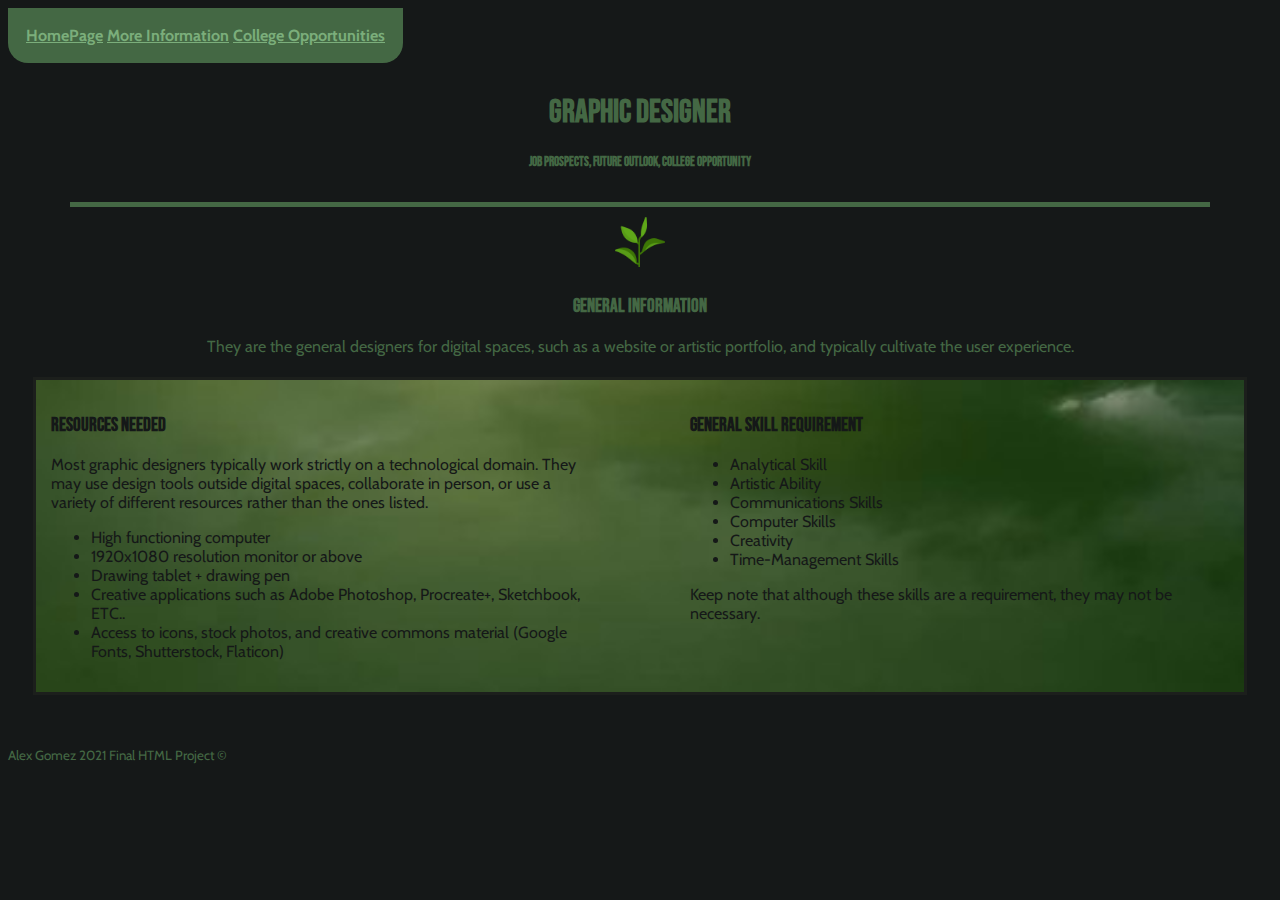
<file: index.html>
<!DOCTYPE html>

<html>
    <head>
        <title>Final Project-Homepage</title>
        <link rel="icon" href="sick rock.png" type="image/x-icon">
        <meta charset="UTF-8">
        <meta name="viewport" content="width=device-width, initial-scale=1.0">
        <link href="style.css" rel="stylesheet" type="text/css"/>
       
    </head>
    <body>
        
        <div class="navbar">
            <a href="index.html">HomePage</a>
            <a href="page2.html">More Information</a>
            <a href="page3.html">College Opportunities</a>
        </div>
        <div id="hpheader" class="titlegroup">
            <h1 class="titlegroup">Graphic Designer</h1>
            <h5 class="titlegroup">Job prospects, Future outlook, College opportunity</h5>
        </div>
        
        <center><img src="hpheadericon.png" id="headericon" alt="greenicon"></center>
        
        <div id="hpmaininfo">
            <h3 class="titlegroup">General Information</h3>
            <p>They are the general designers for digital spaces, such as a website or artistic portfolio, and typically cultivate the user experience.</p>
        </div>
        
        <div id="hpsection">
            <div>
                <h3 class="titlegroup">Resources Needed</h3>
                <p>Most graphic designers typically work strictly on a technological domain. They may use design tools outside digital spaces, collaborate in person, or use a variety of different resources rather than the ones listed.</p>
                <ul>
                    <li>High functioning computer</li>
                    <li>1920x1080 resolution monitor or above</li>
                    <li>Drawing tablet + drawing pen</li>
                    <li>Creative applications such as Adobe Photoshop, Procreate+, Sketchbook, ETC..</li>
                    <li>Access to icons, stock photos, and creative commons material (Google Fonts, Shutterstock, Flaticon) </li>
                </ul>
            </div>
            <div>
                <h3 class="titlegroup">General Skill Requirement</h3>
                <ul>
                    <li>Analytical Skill</li>
                    <li>Artistic Ability</li>
                    <li>Communications Skills</li>
                    
                    <li>Computer Skills</li>
                    <li>Creativity</li>
                    <li>Time-Management Skills</li>
                </ul>
                <p>Keep note that although these skills are a requirement, they may not be necessary.</p>
            </div>
        </div>
        
        <footer>
            <small>Alex Gomez 2021 Final HTML Project &copy;</small>
        </footer>
    </body>
</html>
</file>
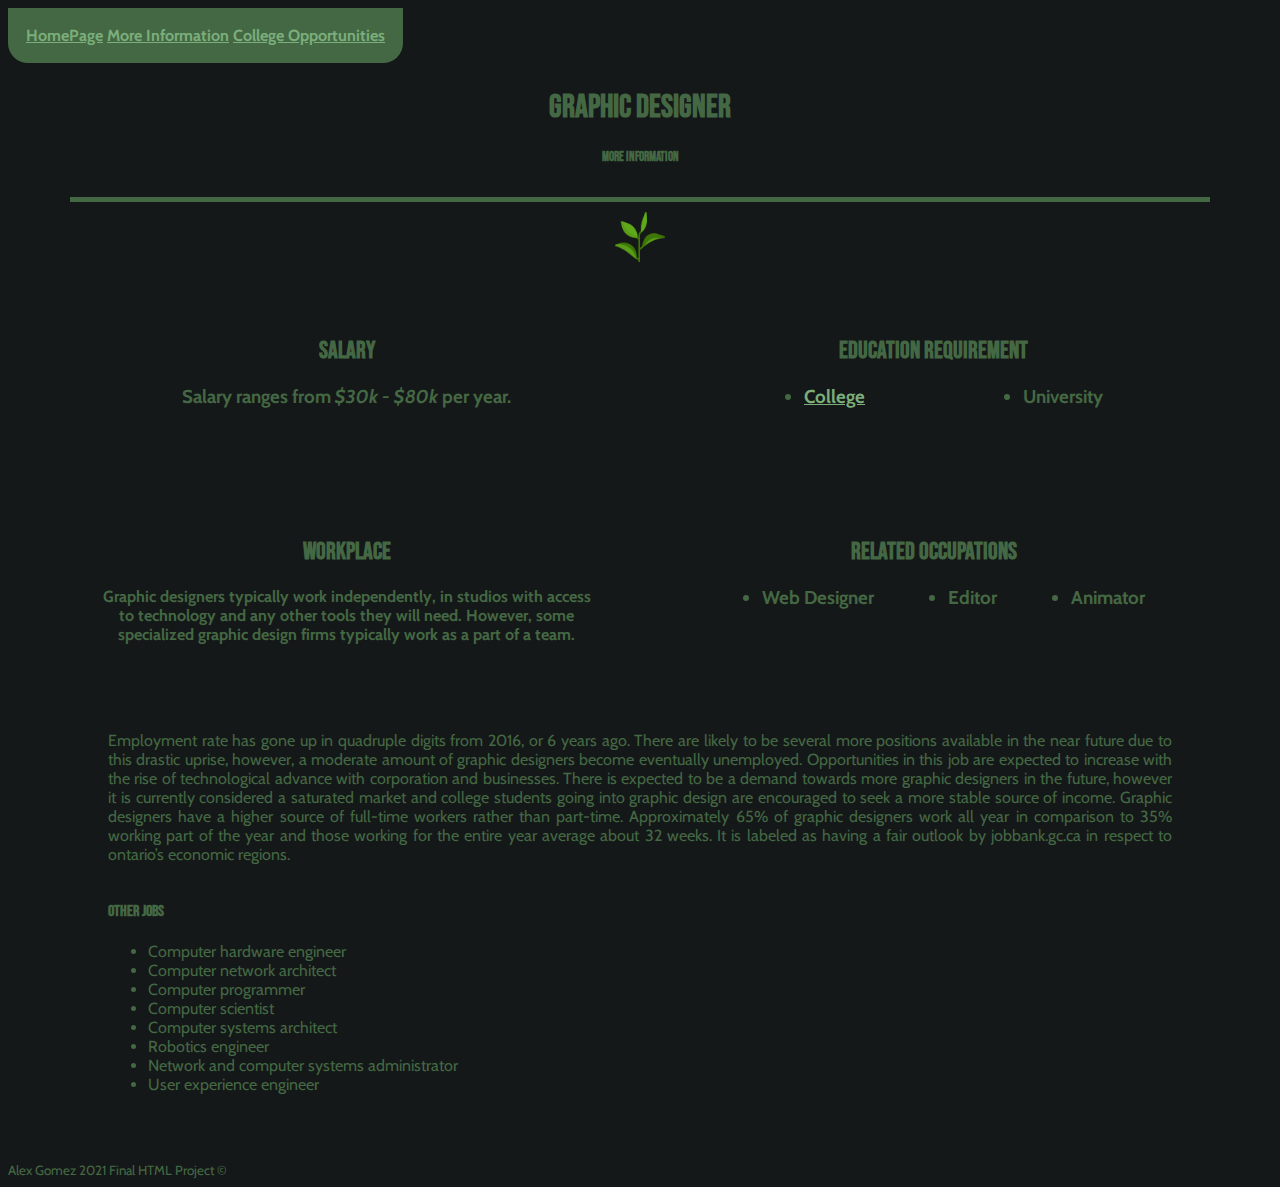
<file: page2.html>
<!DOCTYPE html>

<html>
    <head>
        <title>Final Project-More Info</title>
        <link rel="icon" href="sick rock.png" type="image/x-icon">
        <meta charset="UTF-8">
        <meta name="viewport" content="width=device-width, initial-scale=1.0">
        <link href="style.css" rel="stylesheet">
    </head>
    <body>
        <div class="navbar">
            <a href="index.html">HomePage</a>
            <a href="page2.html">More Information</a>
            <a href="page3.html">College Opportunities</a>
        </div>
        
        <div id="p2header" class="titlegroup">
            <h1 class="titlegroup">Graphic Designer</h1>
            <h5 class="titlegroup">More Information</h5>
        </div>
        
        <center><img src="hpheadericon.png" id="headericon" alt="greenicon"></center>
        
        
        <div id="p2section">
            <div>
            <h2 class="titlegroup">SALARY</h2>
            <h3>Salary ranges from <i>$30k - $80k</i> per year.</h3>
            </div>
            <div>
                <h2 class="titlegroup">EDUCATION REQUIREMENT</h2>
                <h3>
                    <ul class='p2ordered'><li><a href="page3.html">College</a></li><li>University</li></ul>
                </h3>
            </div>
            <div>
                <h2 class="titlegroup">WORKPLACE</h2>
                <h4>Graphic designers typically work independently, in studios with access to technology and any other tools they will need. However, some specialized graphic design firms typically work as a part of a team.</h4>
            </div>
            <div>
                <h2 class="titlegroup">RELATED OCCUPATIONS</h2>
                <h3><ul class='p2ordered'>
                        <li>Web Designer</li>
                        <li>Editor</li>
                        <li>Animator</li>
                </ul></h3>
            </div>
        </div>
        
        <div id='p2maininfo'>
            <p>Employment rate has gone up in quadruple digits from 2016, or 6 years ago.  There are likely to be several more positions available in the near future due to this drastic uprise, however, a moderate amount of graphic designers become eventually unemployed. Opportunities in this job are expected to increase with the rise of technological advance with corporation and businesses. There is expected to be a demand towards more graphic designers in the future, however it is currently considered a saturated market and college students going into graphic design are encouraged to seek a more stable source of income. Graphic designers have a higher source of full-time workers rather than part-time. Approximately 65% of graphic designers work all year in comparison to 35% working part of the year and those working for the entire year average about 32 weeks. It is labeled as having a fair outlook by jobbank.gc.ca in respect to ontario’s economic regions.</p>
        </div>
        
        <div id="p2urelated">
        <h4 class="titlegroup">OTHER JOBS</h4>
        <ul>
            <li>Computer hardware engineer</li>
            <li>Computer network architect</li>
            <li>Computer programmer</li>
            <li>Computer scientist</li>
            <li>Computer systems architect</li>
            <li>Robotics engineer</li>
            <li>Network and computer systems administrator</li>
            <li>User experience engineer</li>
        </ul>
        </div>
        
        <footer>
            <small>Alex Gomez 2021 Final HTML Project &copy;</small>
        </footer>
    </body>
</html>
</file>
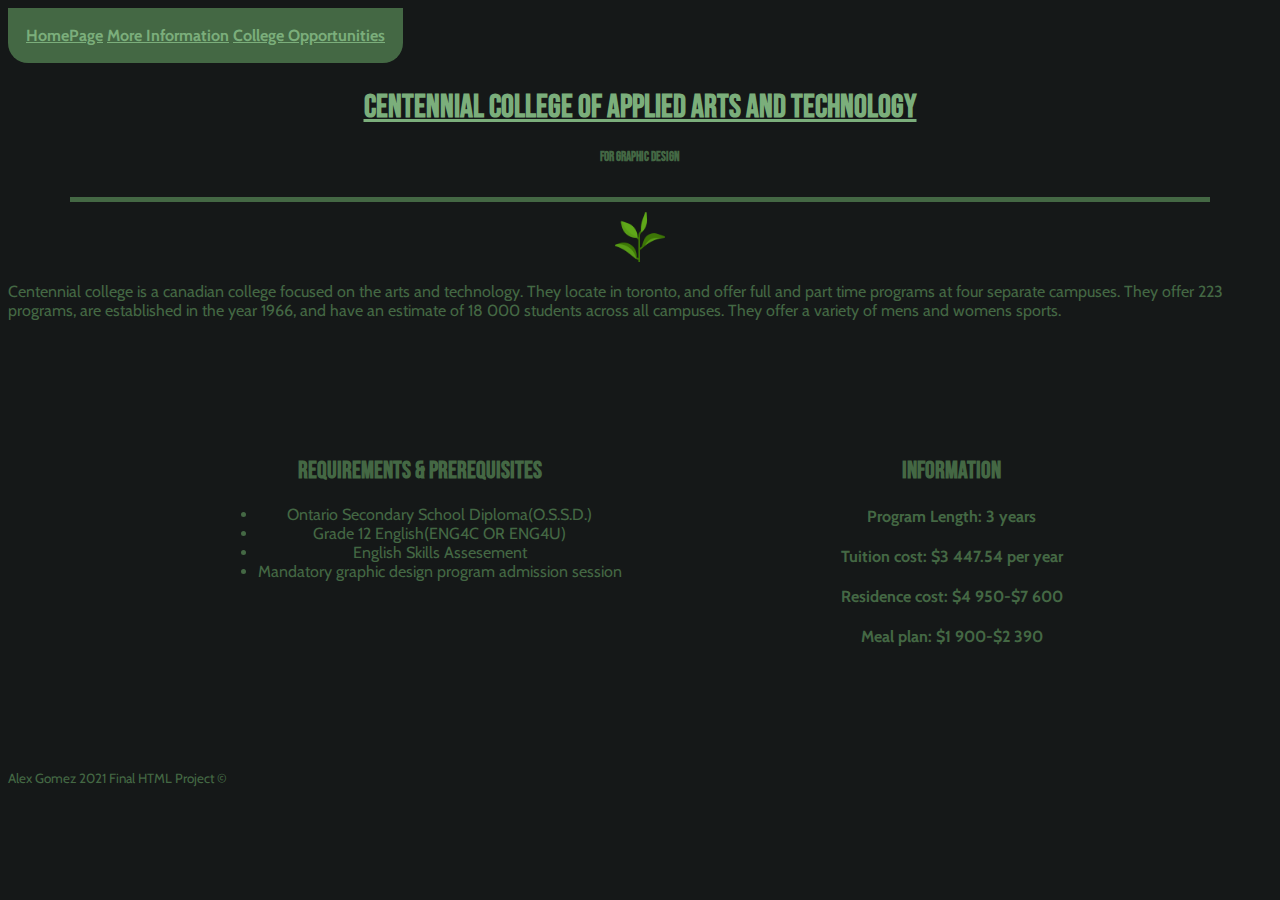
<file: page3.html>
<!DOCTYPE html>

<html>
    <head>
        <title>Final Project-College Opportunity</title>
        <link rel="icon" href="sick rock.png" type="image/x-icon">
        <meta charset="UTF-8">
        <meta name="viewport" content="width=device-width, initial-scale=1.0">
        <link href="style.css" rel="stylesheet">
    </head>
    <body>
        <div class="navbar">
            <a href="index.html">HomePage</a>
            <a href="page2.html">More Information</a>
            <a href="page3.html">College Opportunities</a>
        </div>
        
        <div id="p3header">
            <h1 class="titlegroup"><a href="https://www.centennialcollege.ca/" target="_blank">Centennial College of Applied Arts and Technology</a></h1>
            <h5 class="titlegroup">For graphic design</h5>
        </div>
        
        <center><img src="hpheadericon.png" id="headericon" alt="greenicon"></center>
        
        
        <div>
            <p>Centennial college is a canadian college focused on the arts and technology. They locate in toronto, and offer full and part time programs at four separate campuses. They offer 223 programs, are established in the year 1966, and have an estimate of 18 000 students across all campuses. They offer a variety of mens and womens sports. </p>
        </div>
        
        <div id="p3section">
        <div>
            <h2 class="titlegroup">Requirements &amp; Prerequisites</h2>
            <ul>
                <li>Ontario Secondary School Diploma(O.S.S.D.)</li>
                <li>Grade 12 English(ENG4C OR ENG4U)</li>
                <li>English Skills Assesement</li>
                <li>Mandatory graphic design program admission session</li>
            </ul>
        </div>
        <div>
            <h2 class="titlegroup">INFORMATION</h2>
            <div><h4>Program Length: 3 years</h4></div>
            <div><h4>Tuition cost: $3 447.54 per year</h4></div>
            <div><h4>Residence cost: $4 950-$7 600</h4></div>
            <div><h4>Meal plan: $1 900-$2 390</h4></div>
        </div>
        </div>
            
        <footer>
            <small>Alex Gomez 2021 Final HTML Project &copy;</small>
        </footer>
    </body>
</html>
</file>
<file: style.css>
/*
PALETTE: https://paletton.com/#uid=7000u0k3V4WaYgf7Lb1ac80gJaQ
DOMAIN: https://iss-ics3c.github.io/u1-project-alex8001/
*/
@import url('https://fonts.googleapis.com/css2?family=Bebas+Neue&family=Cabin&display=swap');

body{
    background-color: #151818;
    color: #446844;
   /*height: 100vh;*/
    display:grid;
    font-family: cabin;

}

.titlegroup{
    font-family: Bebas Neue;
}

h1{
    margin-top: 70px;
}

#hpheader {
    text-align: center;
    padding: 10px;
    padding-top:15px;
    border-bottom: 5px solid #446844; 
    justify-content: center;
    width:70em;
    margin: auto;
    margin-top:0px;
}
#hpmaininfo{
    text-align: center;
    justify-content: center;
    padding:5px;
    margin-top:0px;
}
#hpsection{
    margin:50px 25px 50px 25px;
    margin-top: 0px;
    display:grid;
    grid-template-columns: 1fr 1fr;
    gap:100px;
    background-image: url("hpsectionbackground.jpg");
    background-size:cover;
    color:#151818;
    padding:15px;
    border: 3px solid #1c1f1c;
}
#headericon{
    width:50px;
    margin:0px;
    margin-top:10px;
}

#p2header{
    text-align:center;
    justify-content:center;
    margin:auto;
    padding-top:15px;
    padding:10px;
    border-bottom: 5px solid #446844;
    width: 70em;
}

#p2section{
    margin:50px 90px 50px 90px;
    display: grid;
    grid-template-columns: 1fr 1fr;
    justify-content: center;
    align-content:center;
    text-align:center;
    gap: 90px;
}

#p2urelated{
    margin:100px;
    margin-top:0px;
    margin-bottom:50px;
}
.p2ordered{
    display: flex;
    justify-content: space-around;
}
#p2icon{
    width:100px;
    display:flex;
    float:right;
}
#p2maininfo{
    margin-left:100px;
    margin-right:100px;
    text-align:justify;
}

.navbar{
    position: fixed;
    margin: 0px;
    padding:18px;
    background-color: #446844;
    border-radius: 0px 0px 20px 20px;
}

#p3header{
    text-align:center;
    justify-content:center;
    margin:auto;
    padding-top:15px;
    padding:10px;
    border-bottom: 5px solid #446844;
    width: 70em;
}

#p3section{
    display: flex;
    text-align:center;
    justify-content: space-around;
    margin: 100px;
}

a:link{
    color:#7bae7b;
    font-weight: bold;
}
a:visited{
    color:#7bae7b;
    font-weight: bold;
}
a:active{
    color: #562929;
}
</file>
